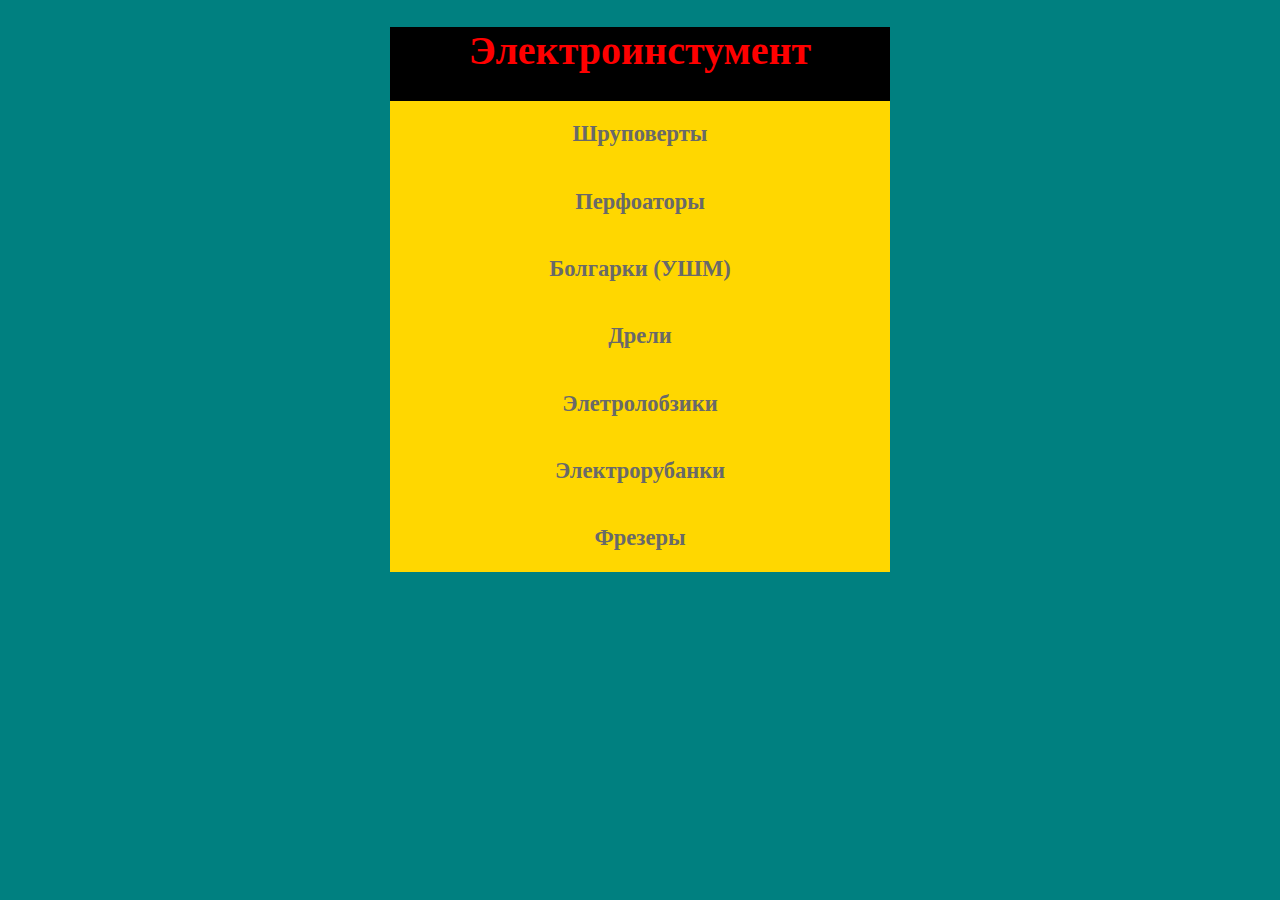
<file: hw#2/index.html>
<!doctype html>
<html leng="ru">

<head>
    <meta charset="utf-8">
    <title>Электроинстумент - купить электроинстумент в Харькове</title>
    <link rel="stylesheet" href="style.css">
</head>

<body class="body">
    <div class="header">
        <h1>Электроинстумент</h1>
        <div class="header__inner">
            <h2>Шруповерты</h2>
        </div>
        <div class="header__inner">
            <h2>Перфоаторы</h2>
        </div>
        <div class="header__inner">
            <h2>Болгарки (УШМ)</h2>
        </div>
        <div class="header__inner">
            <h2>Дрели</h2>
        </div>
        <div class="header__inner">
            <h2>Элетролобзики</h2>
        </div>
        <div class="header__inner">
            <h2>Электрорубанки</h2>
        </div>
        <div class="header__inner">
            <h2>Фрезеры</h2>
        </div>
    </div>

</body>
</file>
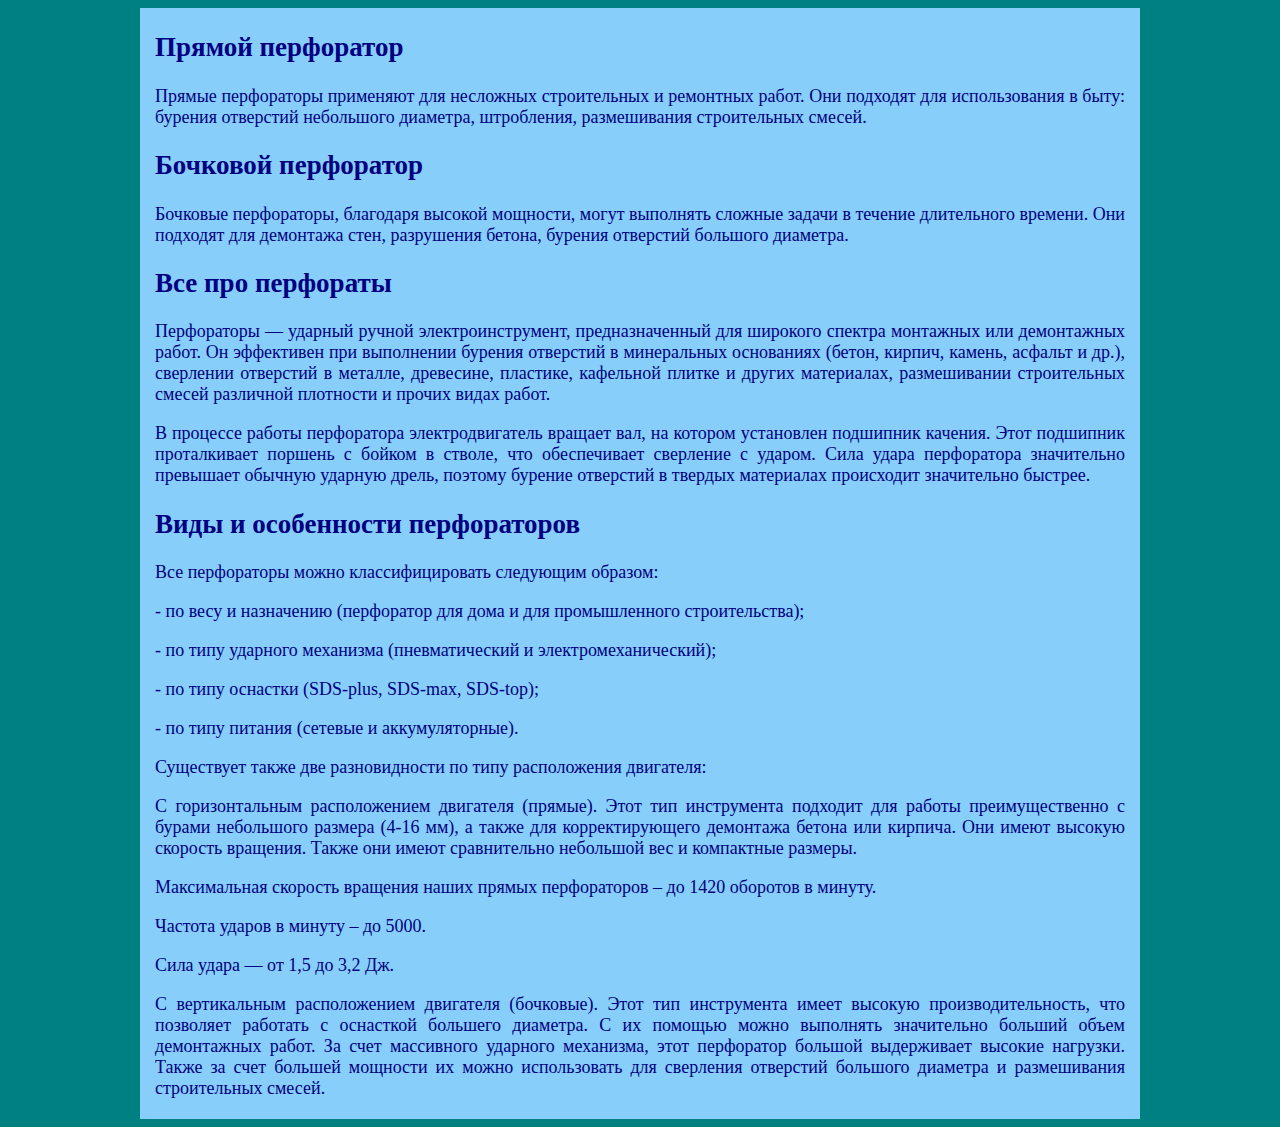
<file: hw#2/perf/index.html>
<!doctype html>
<html leng="ru">

<head>
    <meta charset="utf-8">
    <title>Электроинстумент - купить электроинстумент в Харькове</title>
    <link rel="stylesheet" href="../style.css">
</head>

<body class="body">
    <div class="header__inner__shurik">
        <div>
            <h2>Прямой перфоратор</h2>
            <p>Прямые перфораторы применяют для несложных строительных и ремонтных работ. Они подходят для использования в быту: бурения отверстий небольшого диаметра, штробления, размешивания строительных смесей.</p>
        </div>
        <div>
            <h2>Бочковой перфоратор</h2>
            <p>Бочковые перфораторы, благодаря высокой мощности, могут выполнять сложные задачи в течение длительного времени. Они подходят для демонтажа стен, разрушения бетона, бурения отверстий большого диаметра.</p>
        </div>
        <div>
            <h2>Все про перфораты</h2>
            <p>Перфораторы — ударный ручной электроинструмент, предназначенный для широкого спектра монтажных или демонтажных работ. Он эффективен при выполнении бурения отверстий в минеральных основаниях (бетон, кирпич, камень, асфальт и др.), сверлении отверстий в металле, древесине, пластике, кафельной плитке и других материалах, размешивании строительных смесей различной плотности и прочих видах работ.
            <p>В процессе работы перфоратора электродвигатель вращает вал, на котором установлен подшипник качения. Этот подшипник проталкивает поршень с бойком в стволе, что обеспечивает сверление с ударом. Сила удара перфоратора значительно превышает обычную ударную дрель, поэтому бурение отверстий в твердых материалах происходит значительно быстрее.</p>
            <h2>Виды и особенности перфораторов</h2>
            <p>Все перфораторы можно классифицировать следующим образом:</p>
                
            <p>- по весу и назначению (перфоратор для дома и для промышленного строительства);</p>
            <p>- по типу ударного механизма (пневматический и электромеханический);</p>
            <p>- по типу оснастки (SDS-plus, SDS-max, SDS-top);</p>
            <p>- по типу питания (сетевые и аккумуляторные).</p>
            <p>Существует также две разновидности по типу расположения двигателя:</p>
                
            <p>С горизонтальным расположением двигателя (прямые). Этот тип инструмента подходит для работы преимущественно с бурами небольшого размера (4-16 мм), а также для корректирующего демонтажа бетона или кирпича. Они имеют высокую скорость вращения. Также они имеют сравнительно небольшой вес и компактные размеры.</p>
            <p>Максимальная скорость вращения наших прямых перфораторов – до 1420 оборотов в минуту.</p>
            <p>Частота ударов в минуту – до 5000.</p>
            <p>Сила удара — от 1,5 до 3,2 Дж.</p>
            <p>С вертикальным расположением двигателя (бочковые). Этот тип инструмента имеет высокую производительность, что позволяет работать с оснасткой большего диаметра. С их помощью можно выполнять значительно больший объем демонтажных работ. За счет массивного ударного механизма, этот перфоратор большой выдерживает высокие нагрузки. Также за счет большей мощности их можно использовать для сверления отверстий большого диаметра и размешивания строительных смесей.</p>
        </div>
    </div>

</body>
</file>
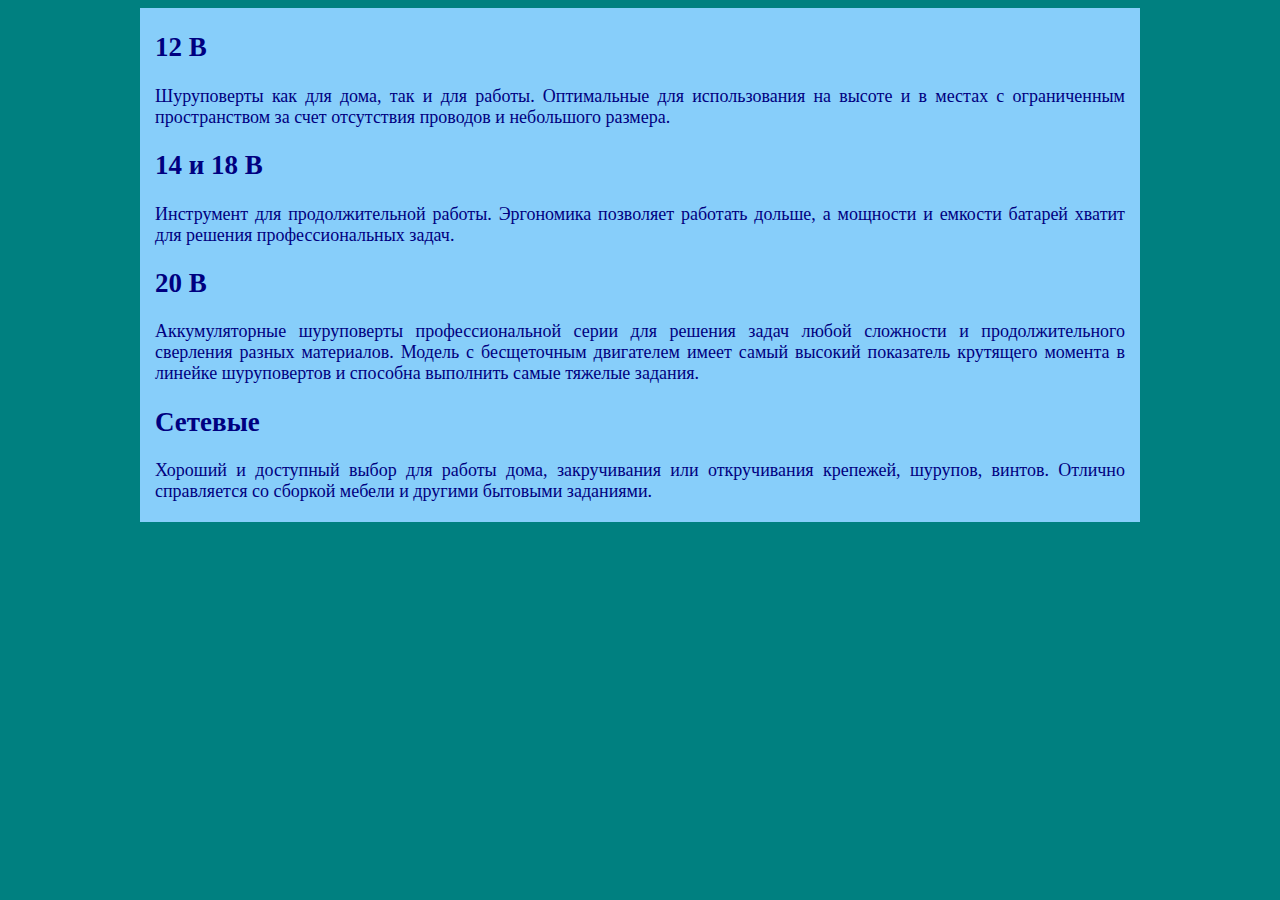
<file: hw#2/shurik/index.html>
<!doctype html>
<html leng="ru">

<head>
    <meta charset="utf-8">
    <title>Электроинстумент - купить электроинстумент в Харькове</title>
    <link rel="stylesheet" href="../style.css">
</head>

<body class="body">
    <div class="header__inner__shurik">
        <div>
            <h2>12 В</h2>
            <p>Шуруповерты как для дома, так и для работы. Оптимальные для использования на высоте и в местах с ограниченным пространством за счет отсутствия проводов и небольшого размера.</p>
        </div>
        <div>
            <h2>14 и 18 В</h2>
            <p>Инструмент для продолжительной работы. Эргономика позволяет работать дольше, а мощности и емкости батарей хватит для решения профессиональных задач.</p>
        </div>
        <div>
            <h2>20 В</h2>
            <p>Аккумуляторные шуруповерты профессиональной серии для решения задач любой сложности и продолжительного сверления разных материалов. Модель с бесщеточным двигателем имеет самый высокий показатель крутящего момента в линейке шуруповертов и способна выполнить самые тяжелые задания.</p>
        </div>
        <div>
            <h2>Сетевые</h2>
            <p>Хороший и доступный выбор для работы дома, закручивания или откручивания крепежей, шурупов, винтов. Отлично справляется со сборкой мебели и другими бытовыми заданиями.</p>
        </div>
    </div>

</body>
</file>
<file: hw#2/style.css>
.body{
    background-color: teal;
}

.header{
    color: red;
    font-size: 20px;
    background-color: black;
    text-align: center;
    font-weight: 700;
    width: 500px;
    box-sizing: border-box;
    margin: 0 auto;
}

.header__inner{
    color: dimgray;
    font-size: 15px;
    background-color: gold;
    padding: 2px 5px;
}

.header__inner__shurik{
    background-color:lightskyblue;
    color: navy;
    font-size: 18px;
    text-align: justify;
    width: 1000px;
    box-sizing: border-box;
    margin: 0 auto;
    padding: 2px 15px;

}
</file>
